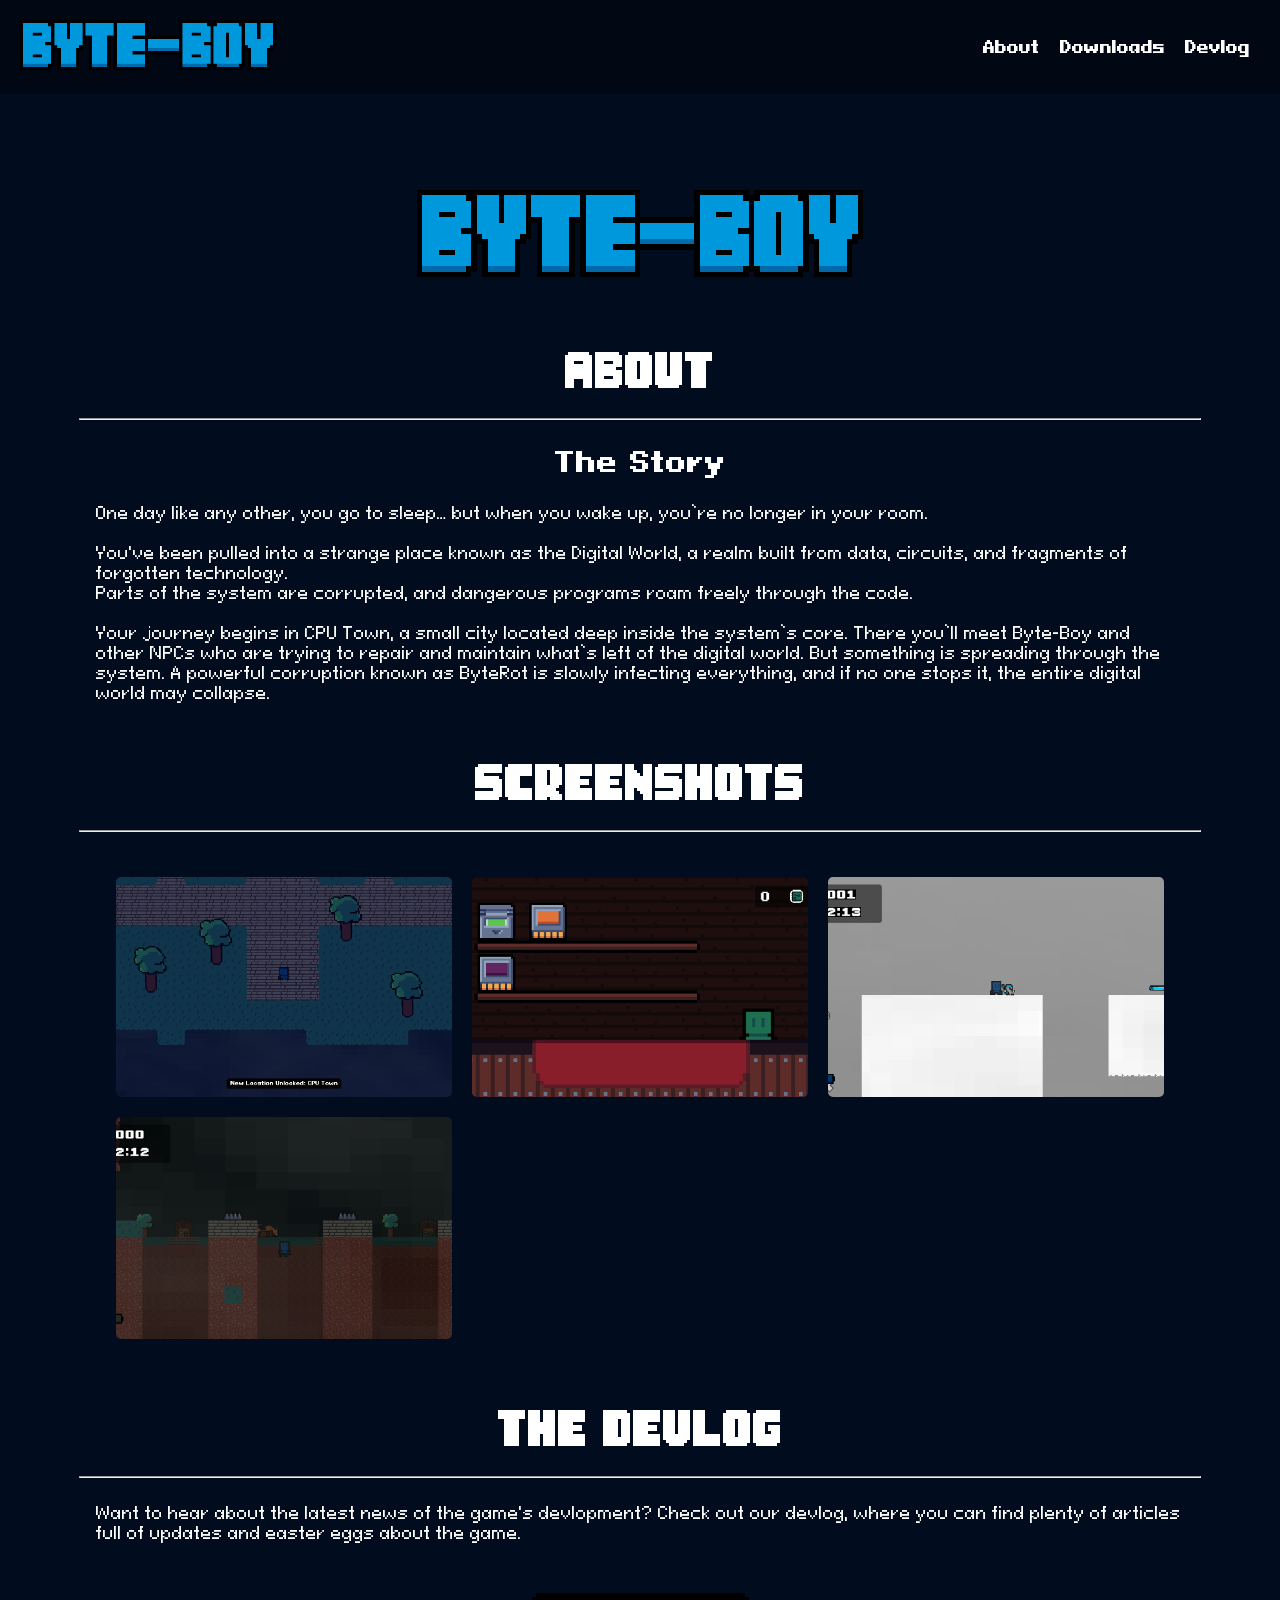
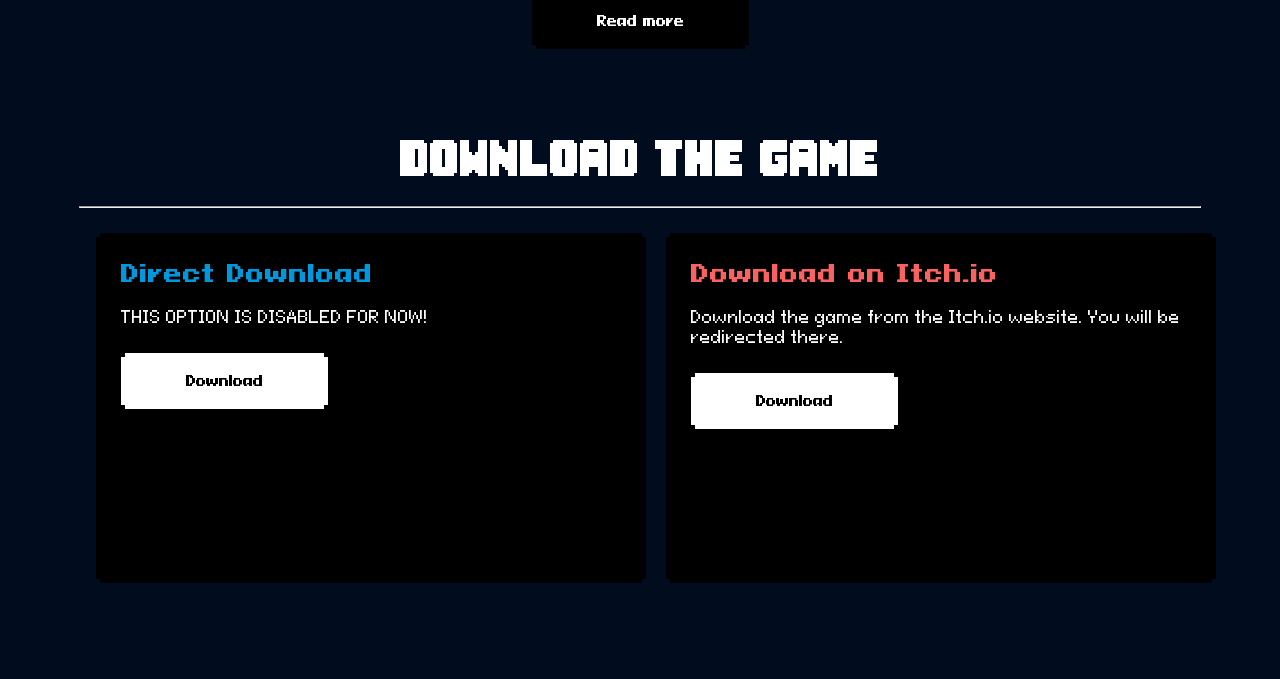
<file: index.html>
<!DOCTYPE html>
<html lang="en">
<head>
    <meta charset="UTF-8">
    <meta name="viewport" content="width=device-width, initial-scale=1.0">
    <link rel="shortcut icon" href="media/player.png" type="image/x-icon">
    <link rel="stylesheet" href="styles.css">
    <title>Byte-Boy | Home</title>
</head>
<body>
    <nav>
        <div class="logo">
            <img src="media/gamelogo_big.png" alt="">
        </div>
        <ul>
            <li><a href="#about">About</a></li>
            <li><a href="#downloads">Downloads</a></li>
            <li><a href="#">Devlog</a></li>
        </ul>
    </nav>

    <main>
        <img style="margin-bottom: 4em;" src="media/gamelogo_big.png" alt="">
        <h2 id="about" style="margin-bottom: 25px; font-weight: normal; font-size: 3em; font-family: 'ByteBoy Title'">About</h2>
        <hr style="width: 70em; margin-bottom: 25px;">
        
        <h3 style="margin-bottom: 25px; font-weight: normal; font-size: 1.7em; font-family: 'Pixel Boy Bold'">The Story</h2>
        <p style="max-width: 70em; margin-bottom: 50px;">One day like any other, you go to sleep… but when you wake up, you’re no longer in your room.<br><br>You've been pulled into a strange place known as the Digital World, a realm built from data, circuits, and fragments of forgotten technology.<br> Parts of the system are corrupted, and dangerous programs roam freely through the code.<br><br>Your journey begins in CPU Town, a small city located deep inside the system’s core. There you’ll meet Byte-Boy and other NPCs who are trying to repair and maintain what’s left of the digital world.
        But something is spreading through the system. A powerful corruption known as ByteRot is slowly infecting everything, and if no one stops it, the entire digital world may collapse.</p>
    
        <h2 id="screenshots" style="margin-bottom: 25px; font-weight: normal; font-size: 3em; font-family: 'ByteBoy Title'">Screenshots</h2>
        <hr style="width: 70em; margin-bottom: 25px;">
        <div class="screenshots">
            <img src="media/screenshot1.png" alt="">
            <img src="media/screenshot2.png" alt="">
            <img src="media/screenshot3.png" alt="">
            <img src="media/screenshot4.png" alt="">
        </div>

        <div class="lightbox" id="lightbox">
            <img id="lightbox-img">
        </div>

        <h2 id="devlog" style="margin-top: 40px; margin-bottom: 25px; font-weight: normal; font-size: 3em; font-family: 'ByteBoy Title'">The devlog</h2>
        <hr style="width: 70em; margin-bottom: 25px;">
        <p style="max-width: 70em; margin-bottom: 50px;">Want to hear about the latest news of the game's devlopment? Check out our devlog, where you can find plenty of articles full of updates and easter eggs about the game.</p>
        <button onclick="window.location.href='devlog.html'">Read more</button>

        <h2 id="downloads" style="text-align: center; margin-top: 80px; margin-bottom: 25px; font-weight: normal; font-size: 3em; font-family: 'ByteBoy Title'">Download the game</h2>
        <hr style="width: 70em; margin-bottom: 25px;">

        <section class="download-section">
            <div class="download">
                <h2 style="color: #0098dc;">Direct Download</h2>
                <p>THIS OPTION IS DISABLED FOR NOW!</p>
                <button disabled>Download</button>
            </div>
            <div class="download">
                <h2 style="color: rgb(250, 98, 98);">Download on Itch.io</h2>
                <p>Download the game from the Itch.io website. You will be redirected there.</p>
                <button onclick="window.location.href='https://dardevv.itch.io/byte-boy'">Download</button>
            </div>
        </section>

    </main>

    <script src="index.js" defer></script>
    
</body>
</html>
</file>
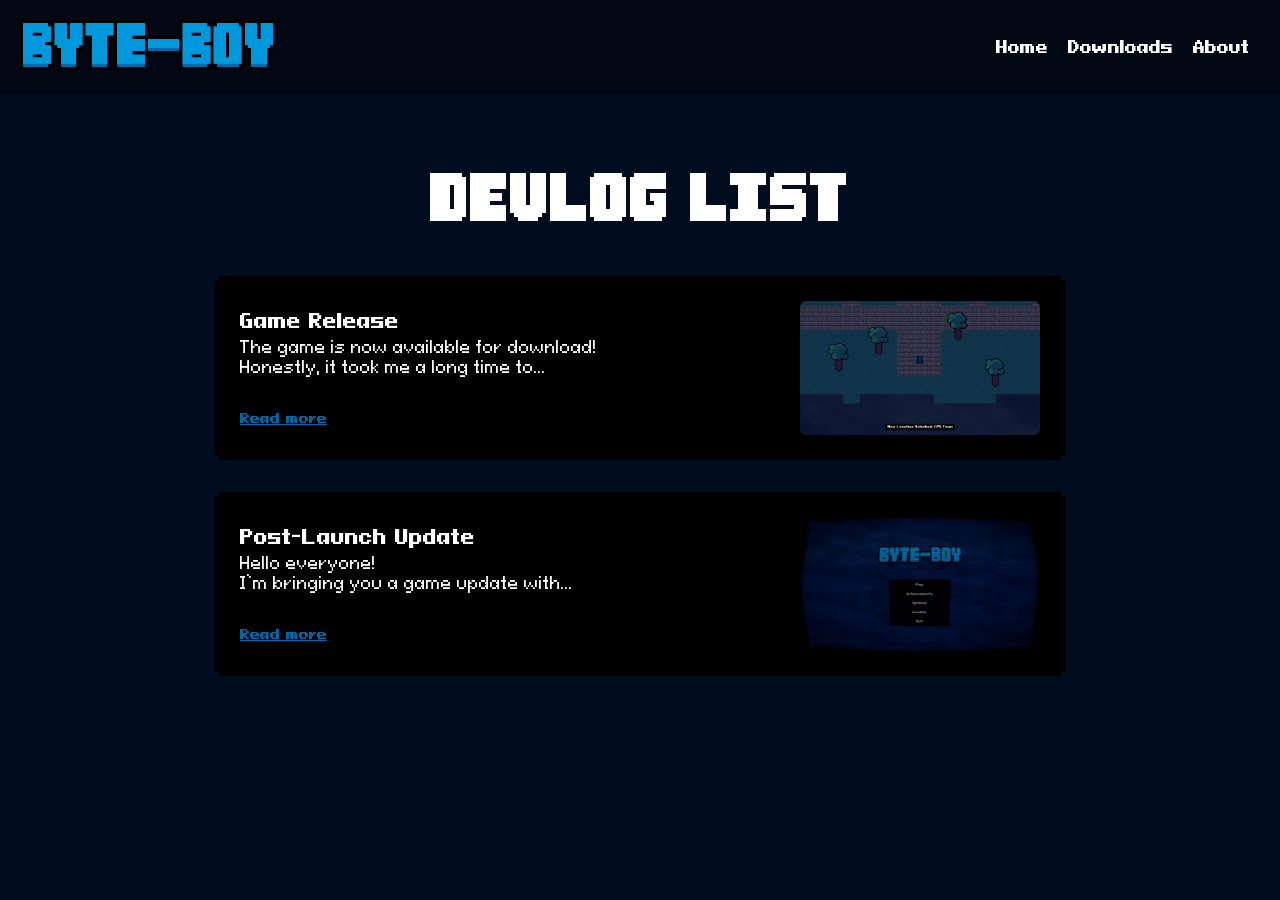
<file: devlog.html>
<!DOCTYPE html>
<html lang="en">
<head>
    <meta charset="UTF-8">
    <meta name="viewport" content="width=device-width, initial-scale=1.0">
    <link rel="shortcut icon" href="media/player.png" type="image/x-icon">
    <link rel="stylesheet" href="styles.css">
    <title>Byte-Boy | Devlogs</title>
</head>
<body>
    <nav>
        <div class="logo">
            <img src="media/gamelogo_big.png" alt="">
        </div>
        <ul>
            <li><a href="index.html">Home</a></li>
            <li><a href="index.html#downloads">Downloads</a></li>
            <li><a href="index.html#about">About</a></li>
        </ul>
    </nav>


    <h1 style="
        font-family: 'ByteBoy Title';
        color: white;
        font-weight: normal;
        font-size: 4em;
        text-align: center;
        margin-top: 1em;">Devlog List</h1>
    
    <div class="devlogs">
        <div class="devlog-item">
            
            <div class="devlog-text">
                <h3>Game Release</h3>
                <p>The game is now available for download!<br>Honestly, it took me a long time to...</p>
                <a href="https://dardevv.itch.io/byte-boy/devlog/1469329/game-release">Read more</a>
            </div>

            <img src="media/screenshot1.png" alt="Showcase Image">

        </div>

        <div class="devlog-item">
            
            <div class="devlog-text">
                <h3>Post-Launch Update</h3>
                <p>Hello everyone!<br>I’m bringing you a game update with...</p>
                <a href="https://dardevv.itch.io/byte-boy/devlog/1474635/post-launch-update">Read more</a>
            </div>

            <img src="media/screenshot5.png" alt="Showcase Image">

        </div>
    </div>

    
</body>
</html>
</file>
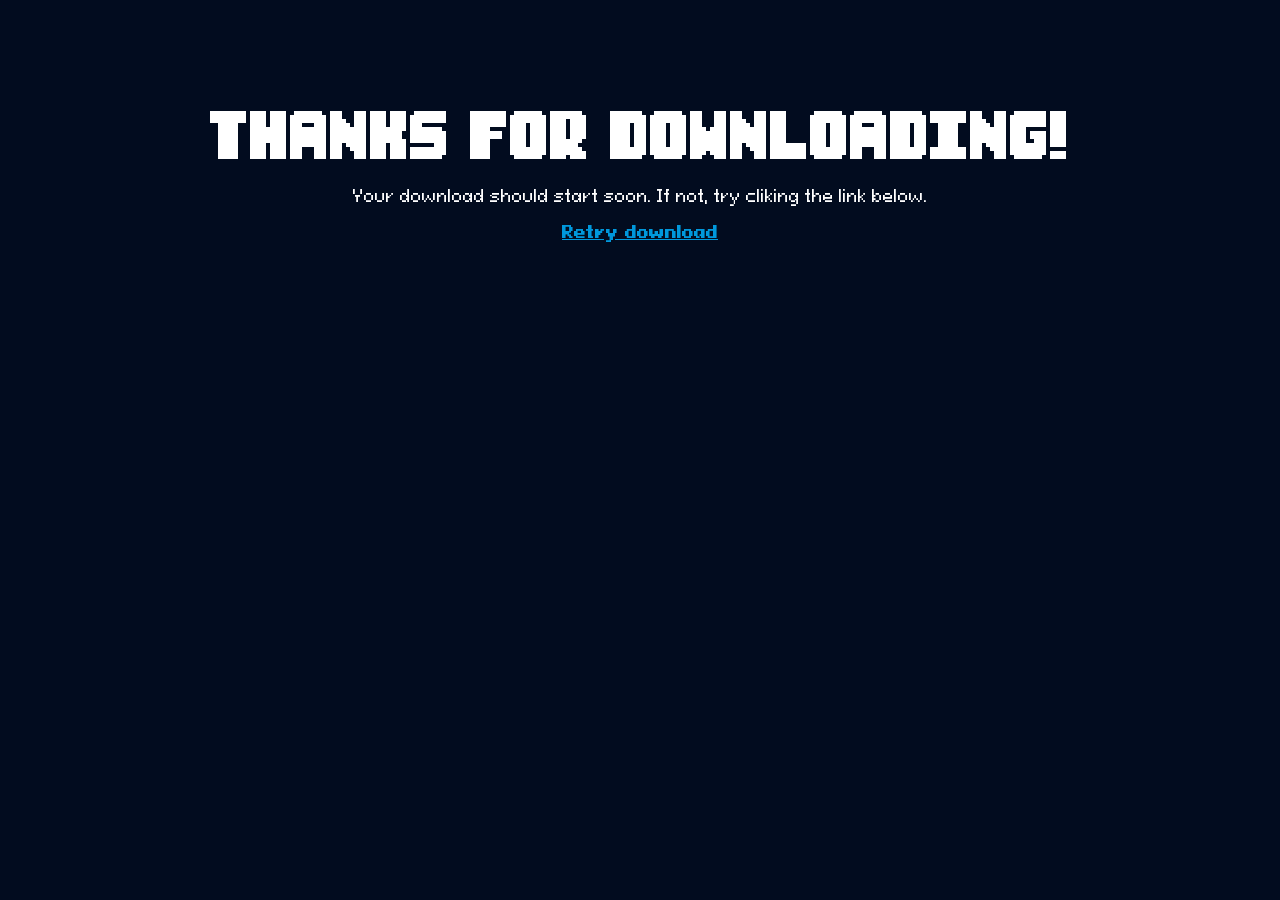
<file: thanks-download.html>
<!DOCTYPE html>
<html lang="en">
<head>
    <meta charset="UTF-8">
    <meta name="viewport" content="width=device-width, initial-scale=1.0">
    <link rel="stylesheet" href="styles.css">
    <link rel="shortcut icon" href="media/player.png" type="image/x-icon">
    <title>Byte-Boy | Thanks for downloading!</title>
</head>
<body style="overflow: hidden;">
    <main>
        <h1 style="font-family: 'ByteBoy Title'; font-weight: normal; font-size: 4em; text-align: center; margin-bottom: 20px;">Thanks for downloading!</h1>
        <p>Your download should start soon. If not, try cliking the link below.</p>
        <a href="" download="media/Byte-Boy-v1.1.0.zip" style="margin-top: 1em; color: #0098dc; font-family: 'Pixel Boy Bold';">Retry download</a>
    </main>

    <script>
        window.addEventListener("load", function() {
            try {
                const fileURL = 'media/Byte-Boy-v1.1.0.zip'

                const link = document.createElement("a")
                link.href = fileURL;
                link.download = 'Byte-Boy-v1.1.0.zip';
                link.style.display = 'none';

                document.body.appendChild(link);

                link.click();

                // Clean up
                document.body.removeChild(link);
            } catch (error) {
                console.error('File download failed:', error);
            }
        })
    </script>

</body>
</html>
</file>
<file: styles.css>
@font-face {
   font-family: "Pixel Boy Bold";
   src: url(media/fonts/PixeloidSansBold-1jpBg.ttf);
}

@font-face {
   font-family: "Pixel Boy";
   src: url(media/fonts/PixeloidSans-lxa3y.ttf);
}

@font-face {
   font-family: "ByteBoy Title";
   src: url(media/fonts/ByteBoyTitle\ \(2\).ttf);
}

* {
   padding: 0;
   margin: 0;
}

*::selection {
   background-color: #0069aa;
   color: white;
}

html {
   scroll-behavior: smooth;
}

body {
   background-color: #020c1f;
}

nav {
   background-color: rgba(0, 0, 0, 0.4);
   display: flex;
   align-items: center;
   padding: 20px;
   justify-content: space-between;
   font-family: "Pixel Boy Bold";
}

nav ul {
   list-style-type: none;
   overflow: hidden;
   display: flex;
   margin: 0;
   padding: 0;
}

nav img {
   height: 50px;
}

nav ul li a {
   display: block;
   text-align: right;
   padding: 10px;
   text-decoration: none;
   color: white;
   transition: all 0.5s ease;
}

nav ul li a:hover {
   transform: translateY(-4px);
   color: #0098dc;
}

main {
   padding: 6em;
   display: flex;
   flex-direction: column;
   justify-content: center;
   align-items: center;
   font-family: "Pixel Boy";
   color: white;
}

main img {
   margin-bottom: 2em;
}

#about {
   margin-bottom: 10px;
   position: relative;
   user-select: none;
   cursor: pointer;
}

#about::before {
   content: "# ";
   position: absolute;
   left: -55px;
   color: gray;
   font-size: 1em;
   font-family: "Pixel Boy Bold";
   opacity: 0;
   transform: translateX(-10px);
   transition: opacity 0.2s, transform 0.2s;
}

#about:hover::before {
    opacity: 1;
    transform: translateX(0);
}

.screenshots {
   display: grid;
   grid-template-columns: repeat(auto-fit, minmax(300px, 1fr));
   gap: 20px;
   padding: 20px;
}

.screenshots img {
  width: 100%;
  height: 100%;
  object-fit: cover;
  border-radius: 5px;
  transition: 0.4s;
  cursor: zoom-in;
}

.screenshots img:hover {
  transform: scale(1.05);
  filter: brightness(0.8);
}

.lightbox {
  position: fixed;
  top: 0;
  left: 0;
  width: 100%;
  height: 100%;
  background: rgba(0,0,0,0.9);
  display: none;
  justify-content: center;
  align-items: center;
  z-index: 999;
}

.lightbox img {
  max-width: 90%;
  max-height: 90%;
  border-radius: 10px;
}

button {
   padding: 15px 60px;
   border: none;
   border: 5px solid transparent;
   border-image: url(media/panelbox.png) 5 fill stretch;
   color: white;
   background-color: transparent;
   background-size: 100% 100%;
   background-position: center;
   background-repeat: no-repeat;
   font-family: "Pixel Boy Bold";
   cursor: pointer;
   image-rendering: pixelated;
   will-change: transform;
   transition: all 0.4s ease;
}

button:hover {
   transform: scale(0.95);
}

button:active {
   transform: scale(0.8);
}

.download-section {
  display: flex;
  flex-direction: row; /* 👈 asegura que estén en fila */
  gap: 20px;
  width: 70em;
  margin: 0 auto;
}

.download {
  flex: 1;
  padding: 20px;

  border: 5px solid transparent;
  border-image: url(media/panelbox.png) 5 fill stretch;

  color: white;
  background-color: transparent;

  font-family: "Pixel Boy Bold";
  image-rendering: pixelated;

  min-height: 300px;

  transition: all 0.4s ease;
}

.download p {
   font-family: "Pixel Boy";
   margin-top: 20px;
}

.download button {
   border: 5px solid transparent;
   border-image: url(media/panelbox_white.png) 5 fill stretch;
   color: black;
   margin-top: 2em;
}

.devlogs {
   display: block;
   margin: 3em auto 0 auto;
   width: fit-content;
}

.devlog-item {
   border: 5px solid transparent;
   border-image: url(media/panelbox.png) 5 fill stretch;
   color: white;
   padding: 20px;
   max-width: 50em;
   display: flex;
   justify-content: space-between;
   align-items: center;
   gap: 20px;
   margin-bottom: 2em;
}

.devlog-text {
   max-width: 60%;
}

.devlog-text h3 {
   font-family: "Pixel Boy Bold";
}

.devlog-text p {
   margin-top: 5px;
   font-family: "Pixel Boy";
   margin-bottom: 2em;
}

.devlog-text a {
   font-family: "Pixel Boy Bold";
   font-size: 0.8em;
   color: #0069aa;
}

.devlog-item img {
   width: 30%;
   height: auto;
   object-fit: cover;
   border-radius: 6px;
}
</file>
